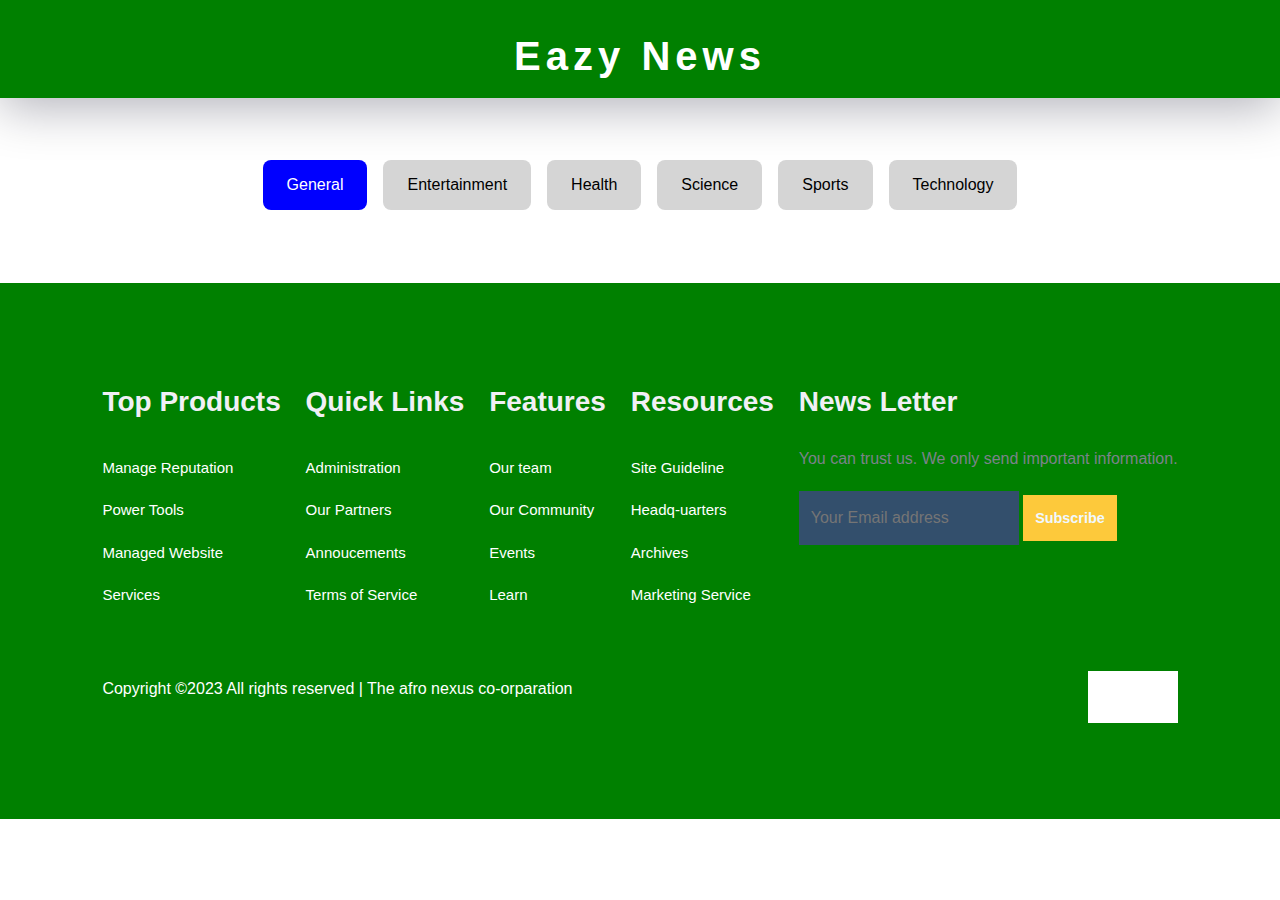
<file: index.html>
<!DOCTYPE html>
<html lang="en">
<head>
    <meta name="viewport" content="width=device-width, initial-scale=1.0" />
    <title>Eazy News</title>
    <link href="https://fonts.googleapis.com/css2?family=Poppins:wght@400;600&display=swap" rel="stylesheet" />
    <link rel="stylesheet" href="style.css" />
    <link href="https://cdn.jsdelivr.net/npm/bootstrap@5.3.3/dist/css/bootstrap.min.css" rel="stylesheet" integrity="sha384-QWTKZyjpPEjISv5WaRU9OFeRpok6YctnYmDr5pNlyT2bRjXh0JMhjY6hW+ALEwIH" crossorigin="anonymous">
    <style>
     
    </style>
</head>
<body>
    <div class="heading-container">
        <h4><a href="index.html" style="text-decoration: none; color: inherit;">Eazy News</a></h4>
    </div>
    
    <!-- Insert the carousel HTML here -->
    

    <div class="options-container"></div>
    <div class="container-fluid">
        <div id="newsCarousel" class="carousel slide" data-bs-ride="carousel">
            <div class="carousel-inner mt-5" id="carousel-content">
                <!-- Carousel items will be inserted here by JavaScript -->
            </div>
            <button class="carousel-control-prev" type="button" data-bs-target="#newsCarousel" data-bs-slide="prev">
                <span class="carousel-control-prev-icon" aria-hidden="true"></span>
                <span class="visually-hidden">Previous</span>
            </button>
            <button class="carousel-control-next" type="button" data-bs-target="#newsCarousel" data-bs-slide="next">
                <span class="carousel-control-next-icon" aria-hidden="true"></span>
                <span class="visually-hidden">Next</span>
            </button>
        </div>
    </div>
    
    <div class="container"></div>
    <footer>
        <div class="footer-col">
            <h3>Top Products</h3>
            <li>Manage Reputation</li>
            <li>Power Tools</li>
            <li>Managed Website</li>
            <li>Services</li>
        </div>
        <div class="footer-col">
            <h3>Quick Links</h3>
            <li>Administration</li>
            <li>Our Partners</li>
            <li>Annoucements</li>
            <li>Terms of Service</li>
        </div>
        <div class="footer-col">
            <h3>Features</h3>
            <li>Our team</li>
            <li>Our Community</li>
            <li>Events</li>
            <li>Learn</li>
        </div>
        <div class="footer-col">
            <h3>Resources</h3>
            <li> Site Guideline</li>
            <li>Headq-uarters</li>
            <li>Archives</li>
            <li>Marketing Service</li>
        </div>
        <div class="footer-col">
            <h3>News Letter</h3>
            <p>You can trust us. We only send important information.</p>
            <div class="subscribe">
                <input type="text" placeholder="Your Email address" required>
                <a href="#" class="yellow">Subscribe</a>
            </div>
            
        </div>
        <div class="copyright">
            <p>Copyright &copy;2023 All rights reserved | The afro nexus co-orparation</p>
            <div class="pro-links">
                <i class="fab fa-facebook-f"></i>
                <i class="fab fa-instagram"></i>
                <i class="fab fa-linkedin-in"></i>
            </div>
        </div>
     </footer>

    <script src="https://cdn.jsdelivr.net/npm/bootstrap@5.3.3/dist/js/bootstrap.bundle.min.js" integrity="sha384-YvpcrYf0tY3lHB60NNkmXc5s9fDVZLESaAA55NDzOxhy9GkcIdslK1eN7N6jIeHz" crossorigin="anonymous"></script>
    <script src="api-key.js"></script>
    <script src="script.js"></script>
</body>
</html>
</file>
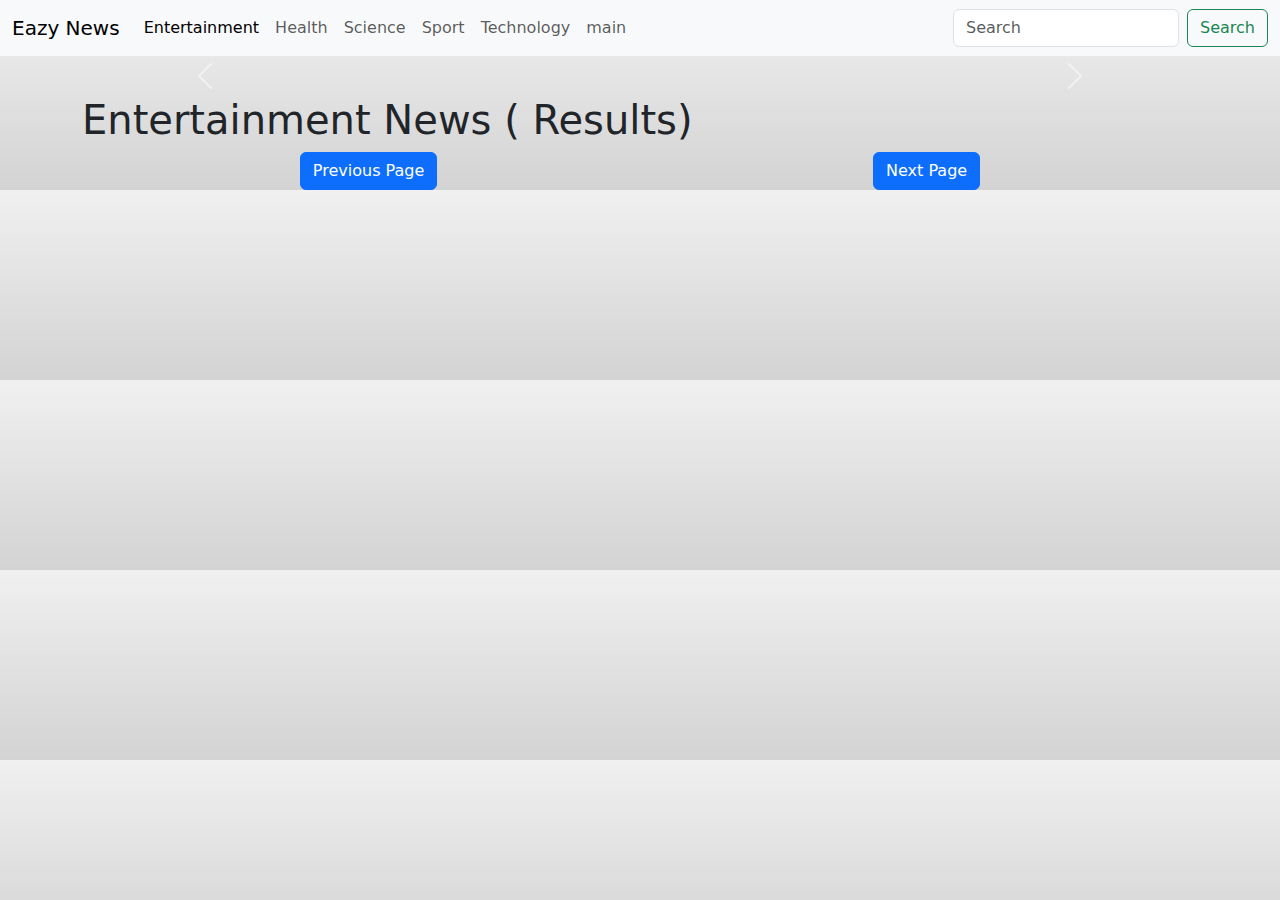
<file: entertainment.html>
<!doctype html>
<html lang="en">

<head>
    <meta charset="utf-8">
    <meta name="viewport" content="width=device-width, initial-scale=1">
    <title>Entertainment News</title>
    <link href="https://cdn.jsdelivr.net/npm/bootstrap@5.3.3/dist/css/bootstrap.min.css" rel="stylesheet"
        integrity="sha384-QWTKZyjpPEjISv5WaRU9OFeRpok6YctnYmDr5pNlyT2bRjXh0JMhjY6hW+ALEwIH" crossorigin="anonymous">
    <style>
        /* Gradient background for the whole page */
        body {
            background: linear-gradient(to bottom, #f0f0f0, #d3d3d3);
        }

        /* Custom styles for the carousel */
        #newsCarousel {
            margin: 20px auto;
            width: 80%;
            height: 85%;
            box-shadow: 0 8px 16px rgba(0, 0, 0, 0.2);
            border-radius: 10px;
        }

        .carousel-item img {
            height: 300px;
            object-fit: cover;
            border-radius: 10px;
        }

        .carousel-caption {
            background: rgba(0, 0, 0, 0.5);
            border-radius: 10px;
            padding: 10px;
        }

        /* Adjust button alignment */
        .navbar-nav {
            flex-direction: row;
        }

        .nav-link {
            padding-right: 1rem;
            font-weight: 500;
        }

        /* News card styles */
        .card {
            margin: 20px auto;
            max-width: 18rem;
            height: 350px;
            box-shadow: 0 8px 16px rgba(0, 0, 0, 0.2);
            transition: transform 0.3s ease-in-out, box-shadow 0.3s ease-in-out;
        }

        .card img {
            height: 150px;
            object-fit: cover;
        }

        .card-body {
            height: 150px;
            overflow: hidden;
            display: flex;
            flex-direction: column;
            justify-content: space-between;
            background-color: orangered;
        }

        .card-text {
            display: -webkit-box;
            -webkit-box-orient: vertical;
            -webkit-line-clamp: 3; /* Limit the number of lines */
            overflow: hidden;
        }

        /* News card hover effect */
        .card:hover {
            transform: translateY(-15px);
            box-shadow: 0 12px 24px rgba(0, 0, 0, 0.3);
        }

        /* Center the news cards */
        .content {
            display: flex;
            flex-wrap: wrap;
            justify-content: center;
        }
    </style>
</head>

<body>
    <nav class="navbar navbar-expand-lg bg-body-tertiary">
        <div class="container-fluid">
            <a class="navbar-brand" href="#">Eazy News</a>
            <button class="navbar-toggler" type="button" data-bs-toggle="collapse"
                data-bs-target="#navbarSupportedContent" aria-controls="navbarSupportedContent" aria-expanded="false"
                aria-label="Toggle navigation">
                <span class="navbar-toggler-icon"></span>
            </button>
            <div class="collapse navbar-collapse" id="navbarSupportedContent">
                <ul class="navbar-nav me-auto mb-2 mb-lg-0">
                    <li class="nav-item">
                        <a class="nav-link active" aria-current="page" href="#">Entertainment</a>
                    </li>
                    <li class="nav-item">
                        <a class="nav-link" href="health.html">Health</a>
                    </li>
                    <li class="nav-item">
                        <a class="nav-link" href="science.html">Science</a>
                    </li>
                    <li class="nav-item">
                        <a class="nav-link" href="sports.html">Sport</a></li>
                    <li class="nav-item">
                        <a class="nav-link" href="technology.html">Technology</a>
                    </li>
                    <li class="nav-item">
                        <a class="nav-link" href="index.html">main</a>
                    </li>
                </ul>
                <form class="d-flex" role="search" onsubmit="searchNews(event)">
                    <input id="searchKeyword" class="form-control me-2" type="search" placeholder="Search" aria-label="Search">
                    <button class="btn btn-outline-success" type="submit">Search</button>
                </form>
            </div>
        </div>
    </nav>

    <!-- Bootstrap Carousel -->
    <div id="newsCarousel" class="carousel slide" data-bs-ride="carousel">
        <div class="carousel-inner" id="carousel-content">
            <!-- Carousel items will be inserted here by JavaScript -->
        </div>
        <button class="carousel-control-prev" type="button" data-bs-target="#newsCarousel" data-bs-slide="prev">
            <span class="carousel-control-prev-icon" aria-hidden="true"></span>
            <span class="visually-hidden">Previous</span>
        </button>
        <button class="carousel-control-next" type="button" data-bs-target="#newsCarousel" data-bs-slide="next">
            <span class="carousel-control-next-icon" aria-hidden="true"></span>
            <span class="visually-hidden">Next</span>
        </button>
    </div>

    <div class="container">
        <h1>Entertainment News (<span id="resultCount"></span> Results)</h1>
        <div class="row content" id="news-container">
            <!-- News articles will be populated here -->
        </div>
        <div class="d-flex justify-content-around">
            <button class="btn btn-primary">Previous Page</button>
            <button class="btn btn-primary">Next Page</button>
        </div>
    </div>
    <script src="https://cdn.jsdelivr.net/npm/bootstrap@5.3.3/dist/js/bootstrap.bundle.min.js"
        integrity="sha384-YvpcrYf0tY3lHB60NNkmXc5s9fDVZLESaAA55NDzOxhy9GkcIdslK1eN7N6jIeHz"
        crossorigin="anonymous"></script>
    <script>
        const fetchNews = async (keyword, page = 1) => {
            console.log("Fetching news...");
            var url = `https://newsapi.org/v2/everything?q=${keyword}&from=2024-05-14&pageSize=20&page=${page}&sortBy=popularity&apiKey=7c1c4869d7ed4a7dadad4a8ade53b72a`;

            var req = new Request(url);

            let a = await fetch(req);
            let response = await a.json();
            console.log(JSON.stringify(response));

            let articles = response.articles;

            let str = '';
            let carouselStr = '';

            articles.forEach((article, index) => {
                str += `<div class="card my-4">
                            <img src="${article.urlToImage}" class="card-img-top" alt="${article.title}">
                            <div class="card-body">
                                <h5 class="card-title">${article.title}</h5>
                                <p class="card-text">${article.description}</p>
                                <a href="${article.url}" class="btn btn-primary">Read more</a>
                            </div>
                        </div>`;

                carouselStr += `<div class="carousel-item ${index === 0 ? 'active' : ''}">
                                    <img src="${article.urlToImage}" class="d-block w-100" alt="${article.title}">
                                    <div class="carousel-caption d-none d-md-block">
                                        <h5>${article.title}</h5>
                                        <p>${article.description}</p>
                                    </div>
                                </div>`;
            });

            document.getElementById('news-container').innerHTML = str;
            document.getElementById('carousel-content').innerHTML = carouselStr;
            document.getElementById('resultCount').textContent = articles.length;
        };

        const searchNews = (event) => {
            event.preventDefault();
            const keyword = document.getElementById('searchKeyword').value;
            fetchNews(keyword);
        };

        // Initial fetch with a default keyword (e.g., "entertainment")
        fetchNews('entertainment');
    </script>
</body>

</html>
</file>
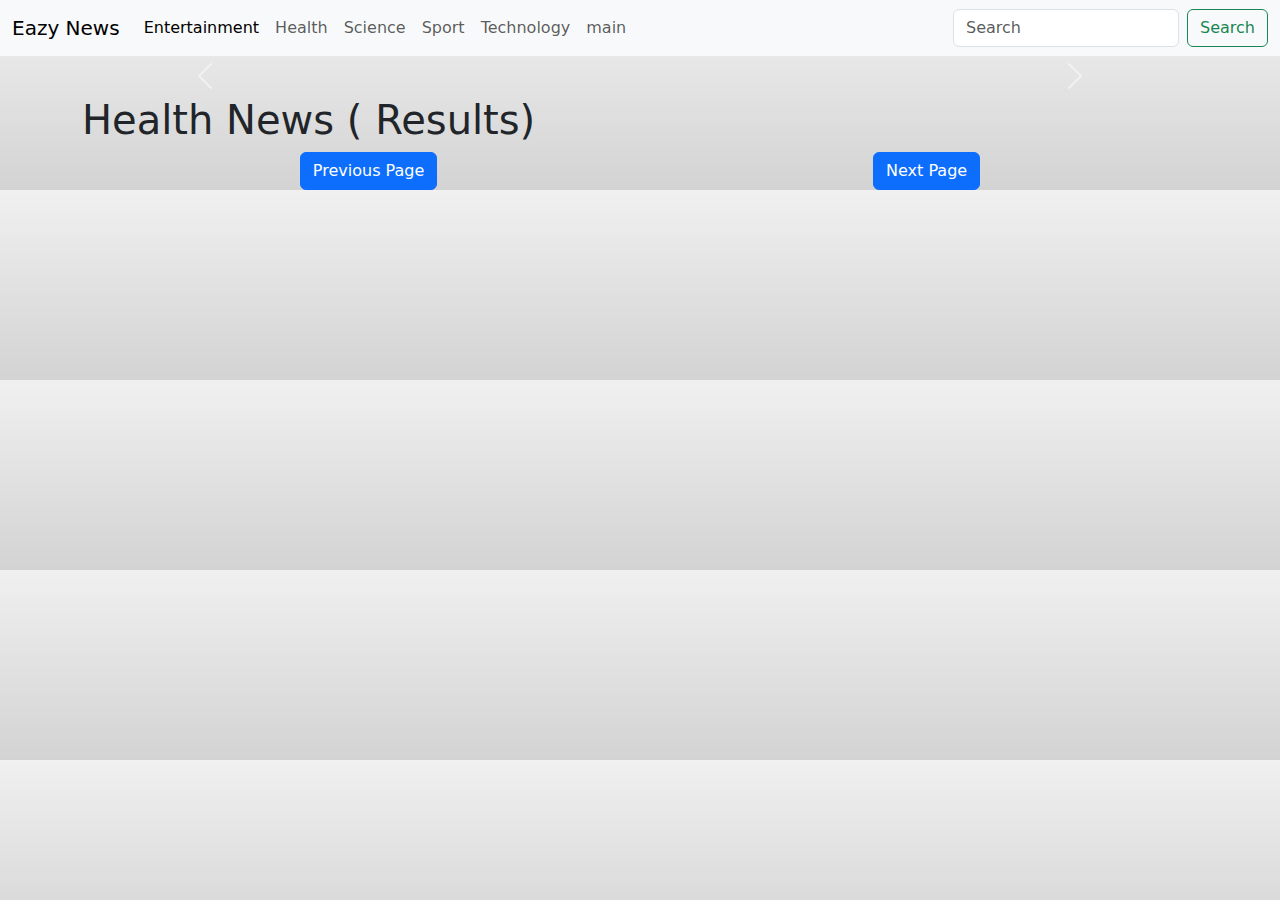
<file: health.html>
<!doctype html>
<html lang="en">

<head>
    <meta charset="utf-8">
    <meta name="viewport" content="width=device-width, initial-scale=1">
    <title>Entertainment News</title>
    <link href="https://cdn.jsdelivr.net/npm/bootstrap@5.3.3/dist/css/bootstrap.min.css" rel="stylesheet"
        integrity="sha384-QWTKZyjpPEjISv5WaRU9OFeRpok6YctnYmDr5pNlyT2bRjXh0JMhjY6hW+ALEwIH" crossorigin="anonymous">
    <style>
        /* Gradient background for the whole page */
        body {
            background: linear-gradient(to bottom, #f0f0f0, #d3d3d3);
        }

        /* Custom styles for the carousel */
        #newsCarousel {
            margin: 20px auto;
            width: 80%;
            height: 85%;
            box-shadow: 0 8px 16px rgba(0, 0, 0, 0.2);
            border-radius: 10px;
        }

        .carousel-item img {
            height: 300px;
            object-fit: cover;
            border-radius: 10px;
        }

        .carousel-caption {
            background: rgba(0, 0, 0, 0.5);
            border-radius: 10px;
            padding: 10px;
        }

        /* Adjust button alignment */
        .navbar-nav {
            flex-direction: row;
        }

        .nav-link {
            padding-right: 1rem;
        }

        /* News card styles */
        .card {
            margin: 20px auto;
            max-width: 18rem;
            height: 350px;
            box-shadow: 0 8px 16px rgba(0, 0, 0, 0.2);
            transition: transform 0.3s ease-in-out, box-shadow 0.3s ease-in-out;
        }

        .card img {
            height: 150px;
            object-fit: cover;
        }

        .card-body {
            height: 150px;
            overflow: hidden;
            display: flex;
            flex-direction: column;
            justify-content: space-between;
        }

        .card-text {
            display: -webkit-box;
            -webkit-box-orient: vertical;
            -webkit-line-clamp: 3; /* Limit the number of lines */
            overflow: hidden;
        }

        /* News card hover effect */
        .card:hover {
            transform: translateY(-15px);
            box-shadow: 0 12px 24px rgba(0, 0, 0, 0.3);
        }

        /* Center the news cards */
        .content {
            display: flex;
            flex-wrap: wrap;
            justify-content: center;
        }
    </style>
</head>

<body>
    <nav class="navbar navbar-expand-lg bg-body-tertiary">
        <div class="container-fluid">
            <a class="navbar-brand" href="#">Eazy News</a>
            <button class="navbar-toggler" type="button" data-bs-toggle="collapse"
                data-bs-target="#navbarSupportedContent" aria-controls="navbarSupportedContent" aria-expanded="false"
                aria-label="Toggle navigation">
                <span class="navbar-toggler-icon"></span>
            </button>
            <div class="collapse navbar-collapse" id="navbarSupportedContent">
                <ul class="navbar-nav me-auto mb-2 mb-lg-0">
                    <li class="nav-item">
                        <a class="nav-link active" aria-current="page" href="#">Entertainment</a>
                    </li>
                    <li class="nav-item">
                        <a class="nav-link" href="index.html">Health</a>
                    </li>
                    <li class="nav-item">
                        <a class="nav-link" href="#">Science</a>
                    </li>
                    <li class="nav-item">
                        <a class="nav-link" href="#">Sport</a></li>
                    <li class="nav-item">
                        <a class="nav-link" href="#">Technology</a>
                    </li>
                    <li class="nav-item">
                        <a class="nav-link" href="index.html">main</a>
                    </li>
                </ul>
                <form class="d-flex" role="search" onsubmit="searchNews(event)">
                    <input id="searchKeyword" class="form-control me-2" type="search" placeholder="Search" aria-label="Search">
                    <button class="btn btn-outline-success" type="submit">Search</button>
                </form>
            </div>
        </div>
    </nav>

    <!-- Bootstrap Carousel -->
    <div id="newsCarousel" class="carousel slide" data-bs-ride="carousel">
        <div class="carousel-inner" id="carousel-content">
            <!-- Carousel items will be inserted here by JavaScript -->
        </div>
        <button class="carousel-control-prev" type="button" data-bs-target="#newsCarousel" data-bs-slide="prev">
            <span class="carousel-control-prev-icon" aria-hidden="true"></span>
            <span class="visually-hidden">Previous</span>
        </button>
        <button class="carousel-control-next" type="button" data-bs-target="#newsCarousel" data-bs-slide="next">
            <span class="carousel-control-next-icon" aria-hidden="true"></span>
            <span class="visually-hidden">Next</span>
        </button>
    </div>

    <div class="container">
        <h1>Health News (<span id="resultCount"></span> Results)</h1>
        <div class="row content" id="news-container">
            <!-- News articles will be populated here -->
        </div>
        <div class="d-flex justify-content-around">
            <button class="btn btn-primary">Previous Page</button>
            <button class="btn btn-primary">Next Page</button>
        </div>
    </div>
    <script src="https://cdn.jsdelivr.net/npm/bootstrap@5.3.3/dist/js/bootstrap.bundle.min.js"
        integrity="sha384-YvpcrYf0tY3lHB60NNkmXc5s9fDVZLESaAA55NDzOxhy9GkcIdslK1eN7N6jIeHz"
        crossorigin="anonymous"></script>
    <script>
        const fetchNews = async (keyword, page = 1) => {
            console.log("Fetching news...");
            var url = `https://newsapi.org/v2/everything?q=${keyword}&from=2024-05-14&pageSize=20&page=${page}&sortBy=popularity&apiKey=7c1c4869d7ed4a7dadad4a8ade53b72a`;

            var req = new Request(url);

            let a = await fetch(req);
            let response = await a.json();
            console.log(JSON.stringify(response));

            let articles = response.articles;

            let str = '';
            let carouselStr = '';

            articles.forEach((article, index) => {
                str += `<div class="card my-4">
                            <img src="${article.urlToImage}" class="card-img-top" alt="${article.title}">
                            <div class="card-body">
                                <h5 class="card-title">${article.title}</h5>
                                <p class="card-text">${article.description}</p>
                                <a href="${article.url}" class="btn btn-primary">Read more</a>
                            </div>
                        </div>`;

                carouselStr += `<div class="carousel-item ${index === 0 ? 'active' : ''}">
                                    <img src="${article.urlToImage}" class="d-block w-100" alt="${article.title}">
                                    <div class="carousel-caption d-none d-md-block">
                                        <h5>${article.title}</h5>
                                        <p>${article.description}</p>
                                    </div>
                                </div>`;
            });

            document.getElementById('news-container').innerHTML = str;
            document.getElementById('carousel-content').innerHTML = carouselStr;
            document.getElementById('resultCount').textContent = articles.length;
        };

        const searchNews = (event) => {
            event.preventDefault();
            const keyword = document.getElementById('searchKeyword').value;
            fetchNews(keyword);
        };

        // Initial fetch with a default keyword (e.g., "entertainment")
        fetchNews('health');
    </script>
</body>

</html>
</file>
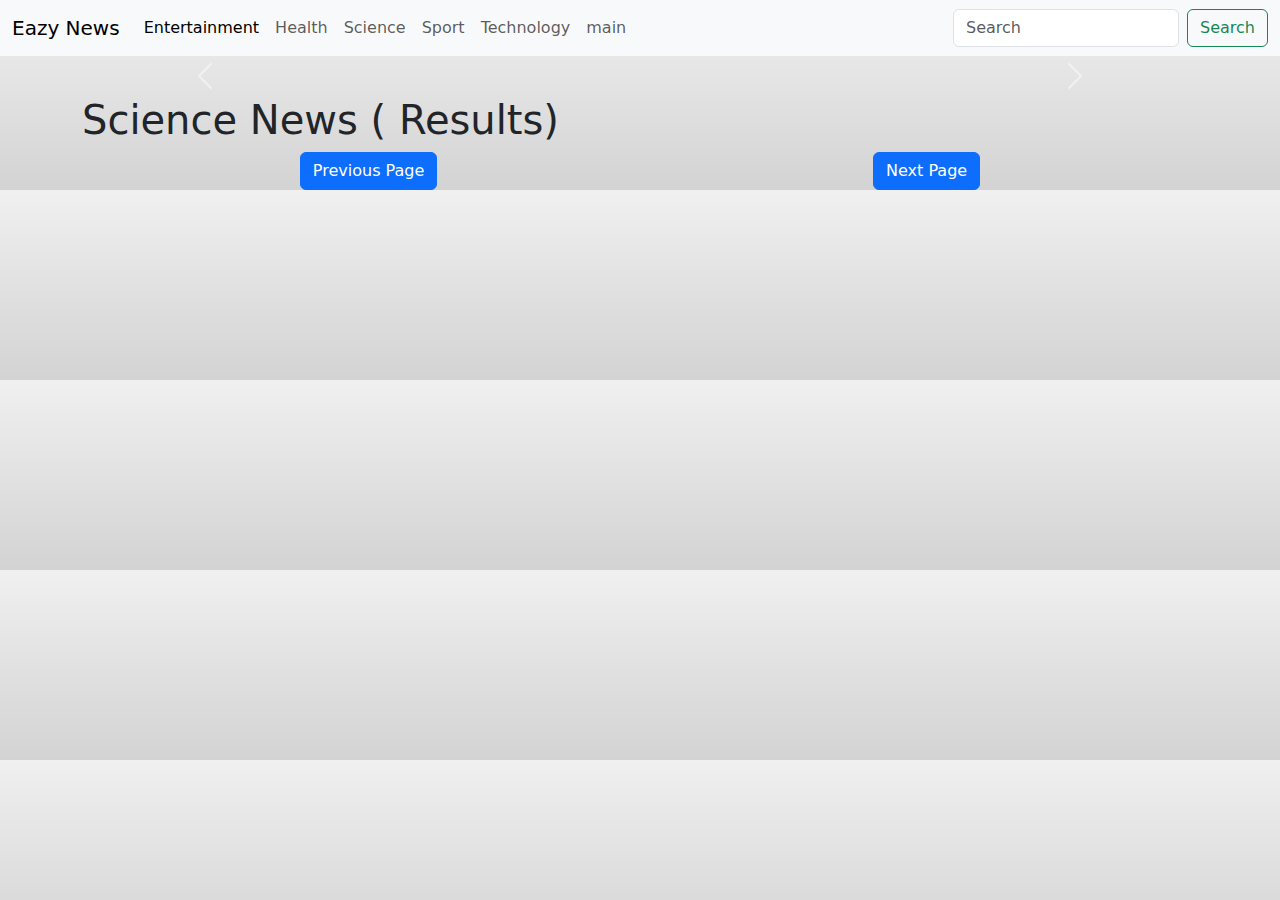
<file: science.html>
<!doctype html>
<html lang="en">

<head>
    <meta charset="utf-8">
    <meta name="viewport" content="width=device-width, initial-scale=1">
    <title>Entertainment News</title>
    <link href="https://cdn.jsdelivr.net/npm/bootstrap@5.3.3/dist/css/bootstrap.min.css" rel="stylesheet"
        integrity="sha384-QWTKZyjpPEjISv5WaRU9OFeRpok6YctnYmDr5pNlyT2bRjXh0JMhjY6hW+ALEwIH" crossorigin="anonymous">
    <style>
        /* Gradient background for the whole page */
        body {
            background: linear-gradient(to bottom, #f0f0f0, #d3d3d3);
        }

        /* Custom styles for the carousel */
        #newsCarousel {
            margin: 20px auto;
            width: 80%;
            height: 85%;
            box-shadow: 0 8px 16px rgba(0, 0, 0, 0.2);
            border-radius: 10px;
        }

        .carousel-item img {
            height: 300px;
            object-fit: cover;
            border-radius: 10px;
        }

        .carousel-caption {
            background: rgba(0, 0, 0, 0.5);
            border-radius: 10px;
            padding: 10px;
        }

        /* Adjust button alignment */
        .navbar-nav {
            flex-direction: row;
        }

        .nav-link {
            padding-right: 1rem;
        }

        /* News card styles */
        .card {
            margin: 20px auto;
            max-width: 18rem;
            height: 350px;
            box-shadow: 0 8px 16px rgba(0, 0, 0, 0.2);
            transition: transform 0.3s ease-in-out, box-shadow 0.3s ease-in-out;
        }

        .card img {
            height: 150px;
            object-fit: cover;
        }

        .card-body {
            height: 150px;
            overflow: hidden;
            display: flex;
            flex-direction: column;
            justify-content: space-between;
        }

        .card-text {
            display: -webkit-box;
            -webkit-box-orient: vertical;
            -webkit-line-clamp: 3; /* Limit the number of lines */
            overflow: hidden;
        }

        /* News card hover effect */
        .card:hover {
            transform: translateY(-15px);
            box-shadow: 0 12px 24px rgba(0, 0, 0, 0.3);
        }

        /* Center the news cards */
        .content {
            display: flex;
            flex-wrap: wrap;
            justify-content: center;
        }
    </style>
</head>

<body>
    <nav class="navbar navbar-expand-lg bg-body-tertiary">
        <div class="container-fluid">
            <a class="navbar-brand" href="#">Eazy News</a>
            <button class="navbar-toggler" type="button" data-bs-toggle="collapse"
                data-bs-target="#navbarSupportedContent" aria-controls="navbarSupportedContent" aria-expanded="false"
                aria-label="Toggle navigation">
                <span class="navbar-toggler-icon"></span>
            </button>
            <div class="collapse navbar-collapse" id="navbarSupportedContent">
                <ul class="navbar-nav me-auto mb-2 mb-lg-0">
                    <li class="nav-item">
                        <a class="nav-link active" aria-current="page" href="#">Entertainment</a>
                    </li>
                    <li class="nav-item">
                        <a class="nav-link" href="index.html">Health</a>
                    </li>
                    <li class="nav-item">
                        <a class="nav-link" href="science.html">Science</a>
                    </li>
                    <li class="nav-item">
                        <a class="nav-link" href="sports.html">Sport</a></li>
                    <li class="nav-item">
                        <a class="nav-link" href="technology.html">Technology</a>
                    </li>
                    <li class="nav-item">
                        <a class="nav-link" href="index.html">main</a>
                    </li>
                </ul>
                <form class="d-flex" role="search" onsubmit="searchNews(event)">
                    <input id="searchKeyword" class="form-control me-2" type="search" placeholder="Search" aria-label="Search">
                    <button class="btn btn-outline-success" type="submit">Search</button>
                </form>
            </div>
        </div>
    </nav>

    <!-- Bootstrap Carousel -->
    <div id="newsCarousel" class="carousel slide" data-bs-ride="carousel">
        <div class="carousel-inner" id="carousel-content">
            <!-- Carousel items will be inserted here by JavaScript -->
        </div>
        <button class="carousel-control-prev" type="button" data-bs-target="#newsCarousel" data-bs-slide="prev">
            <span class="carousel-control-prev-icon" aria-hidden="true"></span>
            <span class="visually-hidden">Previous</span>
        </button>
        <button class="carousel-control-next" type="button" data-bs-target="#newsCarousel" data-bs-slide="next">
            <span class="carousel-control-next-icon" aria-hidden="true"></span>
            <span class="visually-hidden">Next</span>
        </button>
    </div>

    <div class="container">
        <h1>Science News (<span id="resultCount"></span> Results)</h1>
        <div class="row content" id="news-container">
            <!-- News articles will be populated here -->
        </div>
        <div class="d-flex justify-content-around">
            <button class="btn btn-primary">Previous Page</button>
            <button class="btn btn-primary">Next Page</button>
        </div>
    </div>
    <script src="https://cdn.jsdelivr.net/npm/bootstrap@5.3.3/dist/js/bootstrap.bundle.min.js"
        integrity="sha384-YvpcrYf0tY3lHB60NNkmXc5s9fDVZLESaAA55NDzOxhy9GkcIdslK1eN7N6jIeHz"
        crossorigin="anonymous"></script>
    <script>
        const fetchNews = async (keyword, page = 1) => {
            console.log("Fetching news...");
            var url = `https://newsapi.org/v2/everything?q=${keyword}&from=2024-05-14&pageSize=20&page=${page}&sortBy=popularity&apiKey=7c1c4869d7ed4a7dadad4a8ade53b72a`;

            var req = new Request(url);

            let a = await fetch(req);
            let response = await a.json();
            console.log(JSON.stringify(response));

            let articles = response.articles;

            let str = '';
            let carouselStr = '';

            articles.forEach((article, index) => {
                str += `<div class="card my-4">
                            <img src="${article.urlToImage}" class="card-img-top" alt="${article.title}">
                            <div class="card-body">
                                <h5 class="card-title">${article.title}</h5>
                                <p class="card-text">${article.description}</p>
                                <a href="${article.url}" class="btn btn-primary">Read more</a>
                            </div>
                        </div>`;

                carouselStr += `<div class="carousel-item ${index === 0 ? 'active' : ''}">
                                    <img src="${article.urlToImage}" class="d-block w-100" alt="${article.title}">
                                    <div class="carousel-caption d-none d-md-block">
                                        <h5>${article.title}</h5>
                                        <p>${article.description}</p>
                                    </div>
                                </div>`;
            });

            document.getElementById('news-container').innerHTML = str;
            document.getElementById('carousel-content').innerHTML = carouselStr;
            document.getElementById('resultCount').textContent = articles.length;
        };

        const searchNews = (event) => {
            event.preventDefault();
            const keyword = document.getElementById('searchKeyword').value;
            fetchNews(keyword);
        };

        // Initial fetch with a default keyword (e.g., "entertainment")
        fetchNews('science');
    </script>
</body>

</html>
</file>
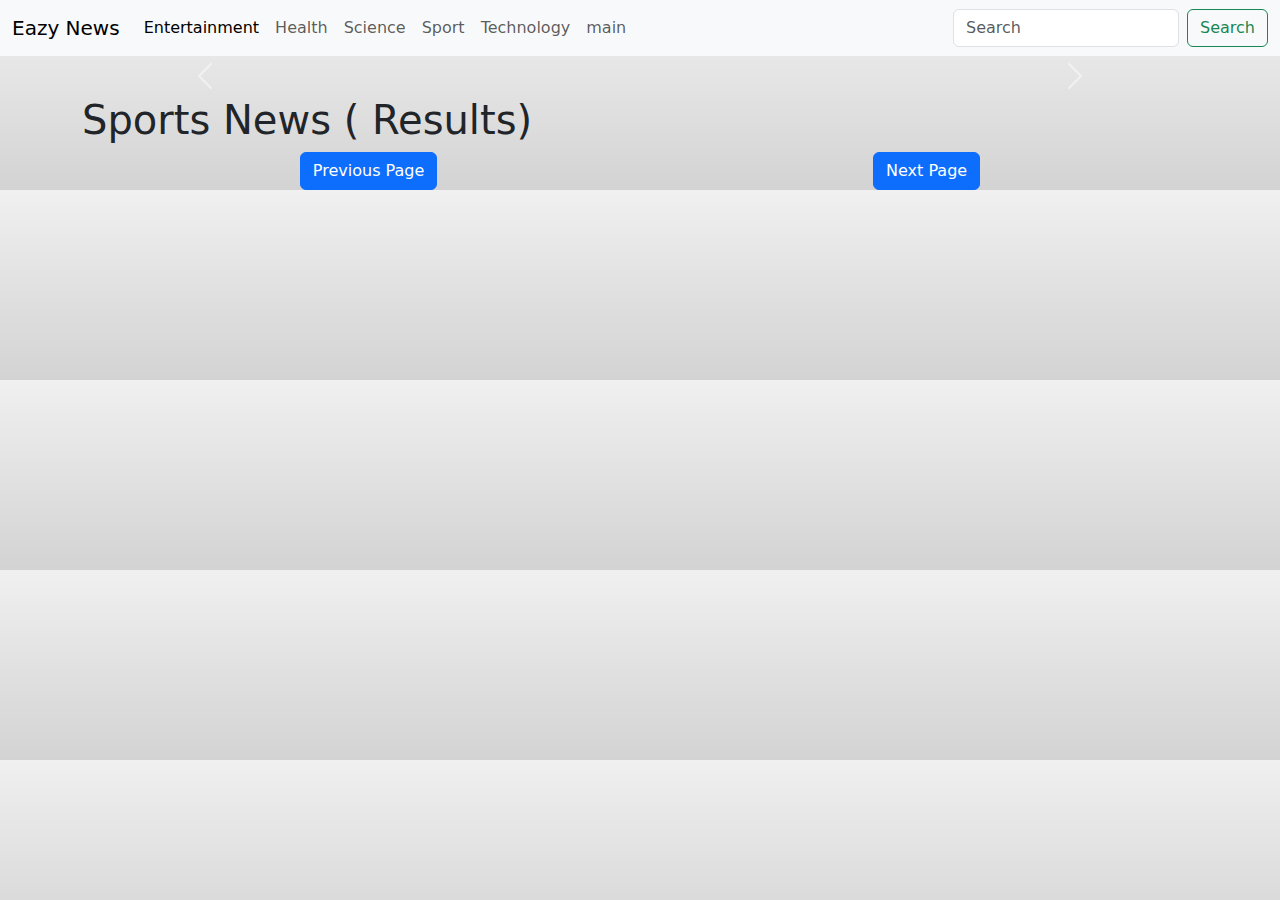
<file: sports.html>
<!doctype html>
<html lang="en">

<head>
    <meta charset="utf-8">
    <meta name="viewport" content="width=device-width, initial-scale=1">
    <title>Entertainment News</title>
    <link href="https://cdn.jsdelivr.net/npm/bootstrap@5.3.3/dist/css/bootstrap.min.css" rel="stylesheet"
        integrity="sha384-QWTKZyjpPEjISv5WaRU9OFeRpok6YctnYmDr5pNlyT2bRjXh0JMhjY6hW+ALEwIH" crossorigin="anonymous">
    <style>
        /* Gradient background for the whole page */
        body {
            background: linear-gradient(to bottom, #f0f0f0, #d3d3d3);
        }

        /* Custom styles for the carousel */
        #newsCarousel {
            margin: 20px auto;
            width: 80%;
            height: 85%;
            box-shadow: 0 8px 16px rgba(0, 0, 0, 0.2);
            border-radius: 10px;
        }

        .carousel-item img {
            height: 300px;
            object-fit: cover;
            border-radius: 10px;
        }

        .carousel-caption {
            background: rgba(0, 0, 0, 0.5);
            border-radius: 10px;
            padding: 10px;
        }

        /* Adjust button alignment */
        .navbar-nav {
            flex-direction: row;
        }

        .nav-link {
            padding-right: 1rem;
        }

        /* News card styles */
        .card {
            margin: 20px auto;
            max-width: 18rem;
            height: 350px;
            box-shadow: 0 8px 16px rgba(0, 0, 0, 0.2);
            transition: transform 0.3s ease-in-out, box-shadow 0.3s ease-in-out;
        }

        .card img {
            height: 150px;
            object-fit: cover;
        }

        .card-body {
            height: 150px;
            overflow: hidden;
            display: flex;
            flex-direction: column;
            justify-content: space-between;
        }

        .card-text {
            display: -webkit-box;
            -webkit-box-orient: vertical;
            -webkit-line-clamp: 3; /* Limit the number of lines */
            overflow: hidden;
        }

        /* News card hover effect */
        .card:hover {
            transform: translateY(-15px);
            box-shadow: 0 12px 24px rgba(0, 0, 0, 0.3);
        }

        /* Center the news cards */
        .content {
            display: flex;
            flex-wrap: wrap;
            justify-content: center;
        }
    </style>
</head>

<body>
    <nav class="navbar navbar-expand-lg bg-body-tertiary">
        <div class="container-fluid">
            <a class="navbar-brand" href="#">Eazy News</a>
            <button class="navbar-toggler" type="button" data-bs-toggle="collapse"
                data-bs-target="#navbarSupportedContent" aria-controls="navbarSupportedContent" aria-expanded="false"
                aria-label="Toggle navigation">
                <span class="navbar-toggler-icon"></span>
            </button>
            <div class="collapse navbar-collapse" id="navbarSupportedContent">
                <ul class="navbar-nav me-auto mb-2 mb-lg-0">
                    <li class="nav-item">
                        <a class="nav-link active" aria-current="page" href="#">Entertainment</a>
                    </li>
                    <li class="nav-item">
                        <a class="nav-link" href="health.html">Health</a>
                    </li>
                    <li class="nav-item">
                        <a class="nav-link" href="science.html">Science</a>
                    </li>
                    <li class="nav-item">
                        <a class="nav-link" href="sports.html">Sport</a></li>
                    <li class="nav-item">
                        <a class="nav-link" href="technology.html">Technology</a>
                    </li>
                    <li class="nav-item">
                        <a class="nav-link" href="index.html">main</a>
                    </li>
                </ul>
                <form class="d-flex" role="search" onsubmit="searchNews(event)">
                    <input id="searchKeyword" class="form-control me-2" type="search" placeholder="Search" aria-label="Search">
                    <button class="btn btn-outline-success" type="submit">Search</button>
                </form>
            </div>
        </div>
    </nav>

    <!-- Bootstrap Carousel -->
    <div id="newsCarousel" class="carousel slide" data-bs-ride="carousel">
        <div class="carousel-inner" id="carousel-content">
            <!-- Carousel items will be inserted here by JavaScript -->
        </div>
        <button class="carousel-control-prev" type="button" data-bs-target="#newsCarousel" data-bs-slide="prev">
            <span class="carousel-control-prev-icon" aria-hidden="true"></span>
            <span class="visually-hidden">Previous</span>
        </button>
        <button class="carousel-control-next" type="button" data-bs-target="#newsCarousel" data-bs-slide="next">
            <span class="carousel-control-next-icon" aria-hidden="true"></span>
            <span class="visually-hidden">Next</span>
        </button>
    </div>

    <div class="container">
        <h1>Sports News (<span id="resultCount"></span> Results)</h1>
        <div class="row content" id="news-container">
            <!-- News articles will be populated here -->
        </div>
        <div class="d-flex justify-content-around">
            <button class="btn btn-primary">Previous Page</button>
            <button class="btn btn-primary">Next Page</button>
        </div>
    </div>
    <script src="https://cdn.jsdelivr.net/npm/bootstrap@5.3.3/dist/js/bootstrap.bundle.min.js"
        integrity="sha384-YvpcrYf0tY3lHB60NNkmXc5s9fDVZLESaAA55NDzOxhy9GkcIdslK1eN7N6jIeHz"
        crossorigin="anonymous"></script>
    <script>
        const fetchNews = async (keyword, page = 1) => {
            console.log("Fetching news...");
            var url = `https://newsapi.org/v2/everything?q=${keyword}&from=2024-05-14&pageSize=20&page=${page}&sortBy=popularity&apiKey=7c1c4869d7ed4a7dadad4a8ade53b72a`;

            var req = new Request(url);

            let a = await fetch(req);
            let response = await a.json();
            console.log(JSON.stringify(response));

            let articles = response.articles;

            let str = '';
            let carouselStr = '';

            articles.forEach((article, index) => {
                str += `<div class="card my-4">
                            <img src="${article.urlToImage}" class="card-img-top" alt="${article.title}">
                            <div class="card-body">
                                <h5 class="card-title">${article.title}</h5>
                                <p class="card-text">${article.description}</p>
                                <a href="${article.url}" class="btn btn-primary">Read more</a>
                            </div>
                        </div>`;

                carouselStr += `<div class="carousel-item ${index === 0 ? 'active' : ''}">
                                    <img src="${article.urlToImage}" class="d-block w-100" alt="${article.title}">
                                    <div class="carousel-caption d-none d-md-block">
                                        <h5>${article.title}</h5>
                                        <p>${article.description}</p>
                                    </div>
                                </div>`;
            });

            document.getElementById('news-container').innerHTML = str;
            document.getElementById('carousel-content').innerHTML = carouselStr;
            document.getElementById('resultCount').textContent = articles.length;
        };

        const searchNews = (event) => {
            event.preventDefault();
            const keyword = document.getElementById('searchKeyword').value;
            fetchNews(keyword);
        };

        // Initial fetch with a default keyword (e.g., "entertainment")
        fetchNews('sports');
    </script>
</body>

</html>
</file>
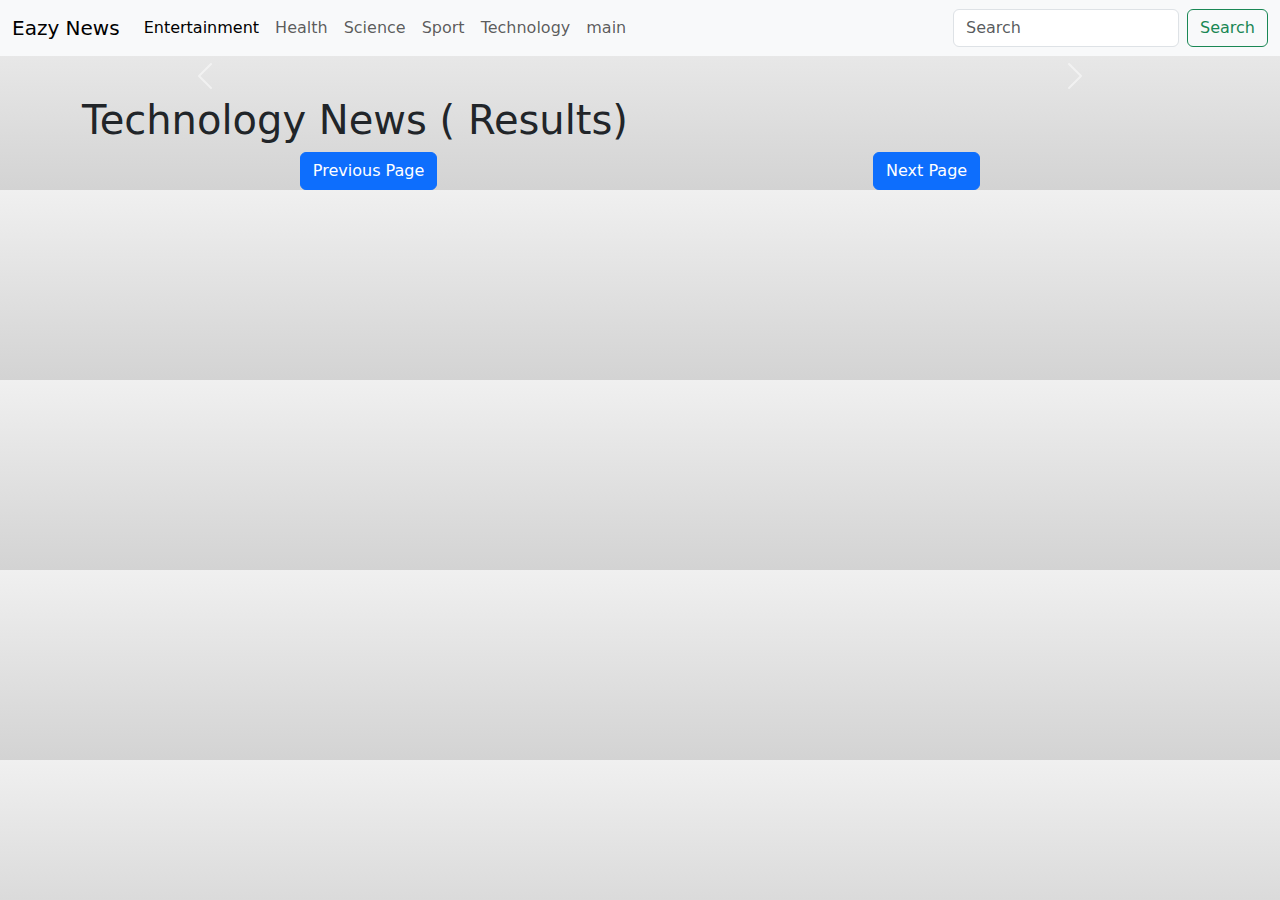
<file: technology.html>
<!doctype html>
<html lang="en">

<head>
    <meta charset="utf-8">
    <meta name="viewport" content="width=device-width, initial-scale=1">
    <title>Entertainment News</title>
    <link href="https://cdn.jsdelivr.net/npm/bootstrap@5.3.3/dist/css/bootstrap.min.css" rel="stylesheet"
        integrity="sha384-QWTKZyjpPEjISv5WaRU9OFeRpok6YctnYmDr5pNlyT2bRjXh0JMhjY6hW+ALEwIH" crossorigin="anonymous">
    <style>
        /* Gradient background for the whole page */
        body {
            background: linear-gradient(to bottom, #f0f0f0, #d3d3d3);
        }

        /* Custom styles for the carousel */
        #newsCarousel {
            margin: 20px auto;
            width: 80%;
            height: 85%;
            box-shadow: 0 8px 16px rgba(0, 0, 0, 0.2);
            border-radius: 10px;
        }

        .carousel-item img {
            height: 300px;
            object-fit: cover;
            border-radius: 10px;
        }

        .carousel-caption {
            background: rgba(0, 0, 0, 0.5);
            border-radius: 10px;
            padding: 10px;
        }

        /* Adjust button alignment */
        .navbar-nav {
            flex-direction: row;
        }

        .nav-link {
            padding-right: 1rem;
        }

        /* News card styles */
        .card {
            margin: 20px auto;
            max-width: 18rem;
            height: 350px;
            box-shadow: 0 8px 16px rgba(0, 0, 0, 0.2);
            transition: transform 0.3s ease-in-out, box-shadow 0.3s ease-in-out;
        }

        .card img {
            height: 150px;
            object-fit: cover;
        }

        .card-body {
            height: 150px;
            overflow: hidden;
            display: flex;
            flex-direction: column;
            justify-content: space-between;
        }

        .card-text {
            display: -webkit-box;
            -webkit-box-orient: vertical;
            -webkit-line-clamp: 3; /* Limit the number of lines */
            overflow: hidden;
        }

        /* News card hover effect */
        .card:hover {
            transform: translateY(-15px);
            box-shadow: 0 12px 24px rgba(0, 0, 0, 0.3);
        }

        /* Center the news cards */
        .content {
            display: flex;
            flex-wrap: wrap;
            justify-content: center;
        }
    </style>
</head>

<body>
    <nav class="navbar navbar-expand-lg bg-body-tertiary">
        <div class="container-fluid">
            <a class="navbar-brand" href="#">Eazy News</a>
            <button class="navbar-toggler" type="button" data-bs-toggle="collapse"
                data-bs-target="#navbarSupportedContent" aria-controls="navbarSupportedContent" aria-expanded="false"
                aria-label="Toggle navigation">
                <span class="navbar-toggler-icon"></span>
            </button>
            <div class="collapse navbar-collapse" id="navbarSupportedContent">
                <ul class="navbar-nav me-auto mb-2 mb-lg-0">
                    <li class="nav-item">
                        <a class="nav-link active" aria-current="page" href="#">Entertainment</a>
                    </li>
                    <li class="nav-item">
                        <a class="nav-link" href="health.html">Health</a>
                    </li>
                    <li class="nav-item">
                        <a class="nav-link" href="science.html">Science</a>
                    </li>
                    <li class="nav-item">
                        <a class="nav-link" href="sports.html">Sport</a></li>
                    <li class="nav-item">
                        <a class="nav-link" href="technology.html">Technology</a>
                    </li>
                    <li class="nav-item">
                        <a class="nav-link" href="index.html">main</a>
                    </li>
                </ul>
                <form class="d-flex" role="search" onsubmit="searchNews(event)">
                    <input id="searchKeyword" class="form-control me-2" type="search" placeholder="Search" aria-label="Search">
                    <button class="btn btn-outline-success" type="submit">Search</button>
                </form>
            </div>
        </div>
    </nav>

    <!-- Bootstrap Carousel -->
    <div id="newsCarousel" class="carousel slide" data-bs-ride="carousel">
        <div class="carousel-inner" id="carousel-content">
            <!-- Carousel items will be inserted here by JavaScript -->
        </div>
        <button class="carousel-control-prev" type="button" data-bs-target="#newsCarousel" data-bs-slide="prev">
            <span class="carousel-control-prev-icon" aria-hidden="true"></span>
            <span class="visually-hidden">Previous</span>
        </button>
        <button class="carousel-control-next" type="button" data-bs-target="#newsCarousel" data-bs-slide="next">
            <span class="carousel-control-next-icon" aria-hidden="true"></span>
            <span class="visually-hidden">Next</span>
        </button>
    </div>

    <div class="container">
        <h1>Technology News (<span id="resultCount"></span> Results)</h1>
        <div class="row content" id="news-container">
            <!-- News articles will be populated here -->
        </div>
        <div class="d-flex justify-content-around">
            <button class="btn btn-primary">Previous Page</button>
            <button class="btn btn-primary">Next Page</button>
        </div>
    </div>
    <script src="https://cdn.jsdelivr.net/npm/bootstrap@5.3.3/dist/js/bootstrap.bundle.min.js"
        integrity="sha384-YvpcrYf0tY3lHB60NNkmXc5s9fDVZLESaAA55NDzOxhy9GkcIdslK1eN7N6jIeHz"
        crossorigin="anonymous"></script>
    <script>
        const fetchNews = async (keyword, page = 1) => {
            console.log("Fetching news...");
            var url = `https://newsapi.org/v2/everything?q=${keyword}&from=2024-05-14&pageSize=20&page=${page}&sortBy=popularity&apiKey=7c1c4869d7ed4a7dadad4a8ade53b72a`;

            var req = new Request(url);

            let a = await fetch(req);
            let response = await a.json();
            console.log(JSON.stringify(response));

            let articles = response.articles;

            let str = '';
            let carouselStr = '';

            articles.forEach((article, index) => {
                str += `<div class="card my-4">
                            <img src="${article.urlToImage}" class="card-img-top" alt="${article.title}">
                            <div class="card-body">
                                <h5 class="card-title">${article.title}</h5>
                                <p class="card-text">${article.description}</p>
                                <a href="${article.url}" class="btn btn-primary">Read more</a>
                            </div>
                        </div>`;

                carouselStr += `<div class="carousel-item ${index === 0 ? 'active' : ''}">
                                    <img src="${article.urlToImage}" class="d-block w-100" alt="${article.title}">
                                    <div class="carousel-caption d-none d-md-block">
                                        <h5>${article.title}</h5>
                                        <p>${article.description}</p>
                                    </div>
                                </div>`;
            });

            document.getElementById('news-container').innerHTML = str;
            document.getElementById('carousel-content').innerHTML = carouselStr;
            document.getElementById('resultCount').textContent = articles.length;
        };

        const searchNews = (event) => {
            event.preventDefault();
            const keyword = document.getElementById('searchKeyword').value;
            fetchNews(keyword);
        };

        // Initial fetch with a default keyword (e.g., "entertainment")
        fetchNews('technology');
    </script>
</body>

</html>
</file>
<file: style.css>
* {
  padding: 0;
  margin: 0;
  box-sizing: border-box;
  font-family: Arial, Helvetica, sans-serif;
}
body {
  background-color: #f3f3f3;
}
img {
  width: 100%;
  height: 30vh;
  object-fit: cover;
}
.about{
  background-color: green;
  color: white;
  font-size: 2.5em;
  padding: 0.8em 0;
  position: fixed;
  width: 100%;
  text-align: center;
  z-index: 1;
  padding-bottom: 5px;
}
.heading-container {
  background-color: green;
  color: #ffffff;
  font-size: 2.5em;
  padding: 0.8em 0;
  position: absolute;
  margin-bottom: 300px;
  top: 0;
  width: 100%;
  text-align: center;
  box-shadow: 0 10px 50px 0 rgba(2, 0, 31, 0.3);
  z-index: 1;
  padding-bottom: 10px;
}
.heading-container h4 {
  font-weight: 600;
  font-size: 40px;
  letter-spacing: 5px;
}
.options-container {
  margin: 10em 0 2em 0;
  display: flex;
  flex-wrap: wrap;
  justify-content: center;
  gap: 1em;
  text-align: center;
}
.option {
  background-color: #d5d5d5;
  border: none;
  cursor: pointer;
  padding: 0.8em 1.5em;
  border-radius: 0.5em;
  border: none;
  text-transform: capitalize;
}
.container {
  width: 90%;
  margin: 0 auto;
  display: grid;
  grid-template-columns: repeat(2, 1fr);
  grid-column-gap: 1em;
}
.news-card {
  display: grid;
  position: relative;
  grid-template-rows: auto 1fr;
  box-shadow: 0 0 15px rgba(85, 85, 85, 0.2);
  margin: 1em 0;
  border-radius: 15px;
  background-color: orangered;
}
.news-card img {
  border-radius: 15px 15px 0 0;
}
.news-content {
  display: flex;
  flex-direction: column;
  justify-content: space-between;
  padding: 1em;
  font-size: 15px;
}
.news-title {
  font-weight: 600;
  color: #0b0028;
}
.news-description {
  color: #6f6f6f;
  text-align: justify;
  margin: 0.8em 0 1em 0;
}
.view-button {
  position: relative;
  text-decoration: none;
  background-color:grey;
  color: #ffffff;
  width: 7em;
  text-align: center;
  padding: 0.3em 0.2em;
  border-radius: 5px;
  transition-duration: 0.1;
  font-weight: 400;
}
.view-button.active {
  background-color: #0056b3;
  color: white;
}
.view-button {
  background-color: green; /* Your initial button color */
  color: white; /* Your initial text color */
  border: 1px solid initial; /* Your initial border color */
  transition: background-color 0.3s, color 0.3s; /* Smooth transition */
}

.view-button:hover {
  background-color:orangered; /* Background color on hover */
  color: white; /* Text color on hover */
  border: 1px solid green; /* Border color on hover */
}
.active {
  background-color:blue;
  color: #ffffff;
}
@media only screen and (max-width: 768px) {
  .container {
    grid-template-columns: repeat(1, 1fr);
  }
}
#newsCarousel {
  margin: 20px auto;
  width: 80%;
  height: 85%;
  box-shadow: 0 8px 16px rgba(0, 0, 0, 0.2);
  border-radius: 10px;
  
}
.carousel-item img {
  height: 300px;
  object-fit: cover;
  border-radius: 10px;
}
.carousel-caption {
  background: rgba(0, 0, 0, 0.5);
  border-radius: 10px;
  padding: 10px;
}

/* Card and container styles */
.news-card {
  margin: 20px auto;
  max-width: 18rem;
  height: 350px;
  box-shadow: 0 8px 16px rgba(0, 0, 0, 0.2);
  transition: transform 0.3s ease-in-out, box-shadow 0.3s ease-in-out;
}

.news-card img {
  height: 150px;
  object-fit: cover;
}

.news-card .news-content {
  height: 150px;
  overflow: hidden;
  display: flex;
  flex-direction: column;
  justify-content: space-between;
}

.news-card .news-description {
  display: -webkit-box;
  -webkit-box-orient: vertical;
  -webkit-line-clamp: 3; /* Limit the number of lines */
  overflow: hidden;
}

.news-card:hover {
  transform: translateY(-15px);
  box-shadow: 0 12px 24px rgba(0, 0, 0, 0.3);
}

.container {
  display: flex;
  flex-wrap: wrap;
  justify-content: center;
}
   /* Add carousel styles here or in style.css */
   #newsCarousel {
   
    width: 80%;
    height: 85%;
    box-shadow: 0 8px 16px rgba(0, 0, 0, 0.2);
    border-radius: 10px;
}
.carousel-item img {
    height: 300px;
    object-fit: cover;
    border-radius: 10px;
}
.carousel-caption {
    background: rgba(0, 0, 0, 0.5);
    border-radius: 10px;
    padding: 10px;
}
.carousel-inner
{
    margin-top: 200px;
}
/* Card and container styles */
.news-card {
    margin: 20px auto;
    max-width: 18rem;
    height: 350px;
    box-shadow: 0 8px 16px rgba(0, 0, 0, 0.2);
    transition: transform 0.3s ease-in-out, box-shadow 0.3s ease-in-out;
}

.news-card img {
    height: 150px;
    object-fit: cover;
}

.news-card .news-content {
    height: 150px;
    overflow: hidden;
    display: flex;
    flex-direction: column;
    justify-content: space-between;
}

.news-card .news-description {
    display: -webkit-box;
    -webkit-box-orient: vertical;
    -webkit-line-clamp: 3; /* Limit the number of lines */
    overflow: hidden;
}

.news-card:hover {
    transform: translateY(-15px);
    box-shadow: 0 12px 24px rgba(0, 0, 0, 0.3);
}

.container {
    display: flex;
    flex-wrap: wrap;
    justify-content: center;
}
/*footer*/
 /* Footer */

 footer {
  padding: 8vw;
  margin-top: 5px;
  background-color: green;
  display: flex;
  justify-content: space-between;
  align-items: flex-start;
  flex-wrap: wrap;
}

footer .footer-col {
  padding-bottom: 40px;
}

footer h3 {
  color: rgb(241, 240, 245);
  font-weight: 600;
  padding-bottom: 20px;
}

footer li {
  list-style: none;
  color: white;
  padding: 10px 0;
  font-size: 15px;
  cursor: pointer;
  transition: 0.3s ease;

}

footer li:hover {
  color: rgb(241, 240, 245);

}

footer p {
  color: #7b838a;
}

footer .subscribe {
  margin-top: 20px;
}

footer input {
  width: 220px;
  padding: 15px 12px;
  background: #334F6C;
  border: none;
  outline: none;
  color: #fff;
}

footer .subscribe a {
  text-decoration: none;
  font-size: 0.9rem;
  padding: 15px 12px;
  background-color: aliceblue;
  font-weight: 600;
  
  transition: 0.5s ease; 
}


footer .subscribe .yellow {
  color: aliceblue;
  background: #FDC93B;
  
}

footer .subscribe .yellow:hover {
  color: rgb(21, 21, 100);
  background: aliceblue;
}

footer .copyright {
  margin-top: 20px;
  display: flex;
  justify-content: space-between;
  align-items: center;
  width: 100%;
  flex-wrap: wrap;
}

footer .copyright p {
  color: #fff;

}

footer .copyright .pro-links {
  margin-top: 0px;
}

footer .copyright .pro-links i {
 background-color:white;
 color: #fff;
 font-size: 20px;
 padding: 15px;
 cursor: pointer;
}

footer .copyright .pro-links i:hover {
  background-color: #FDC93B;
  color: #2c2c2c;
}
/* footer*/
</file>
